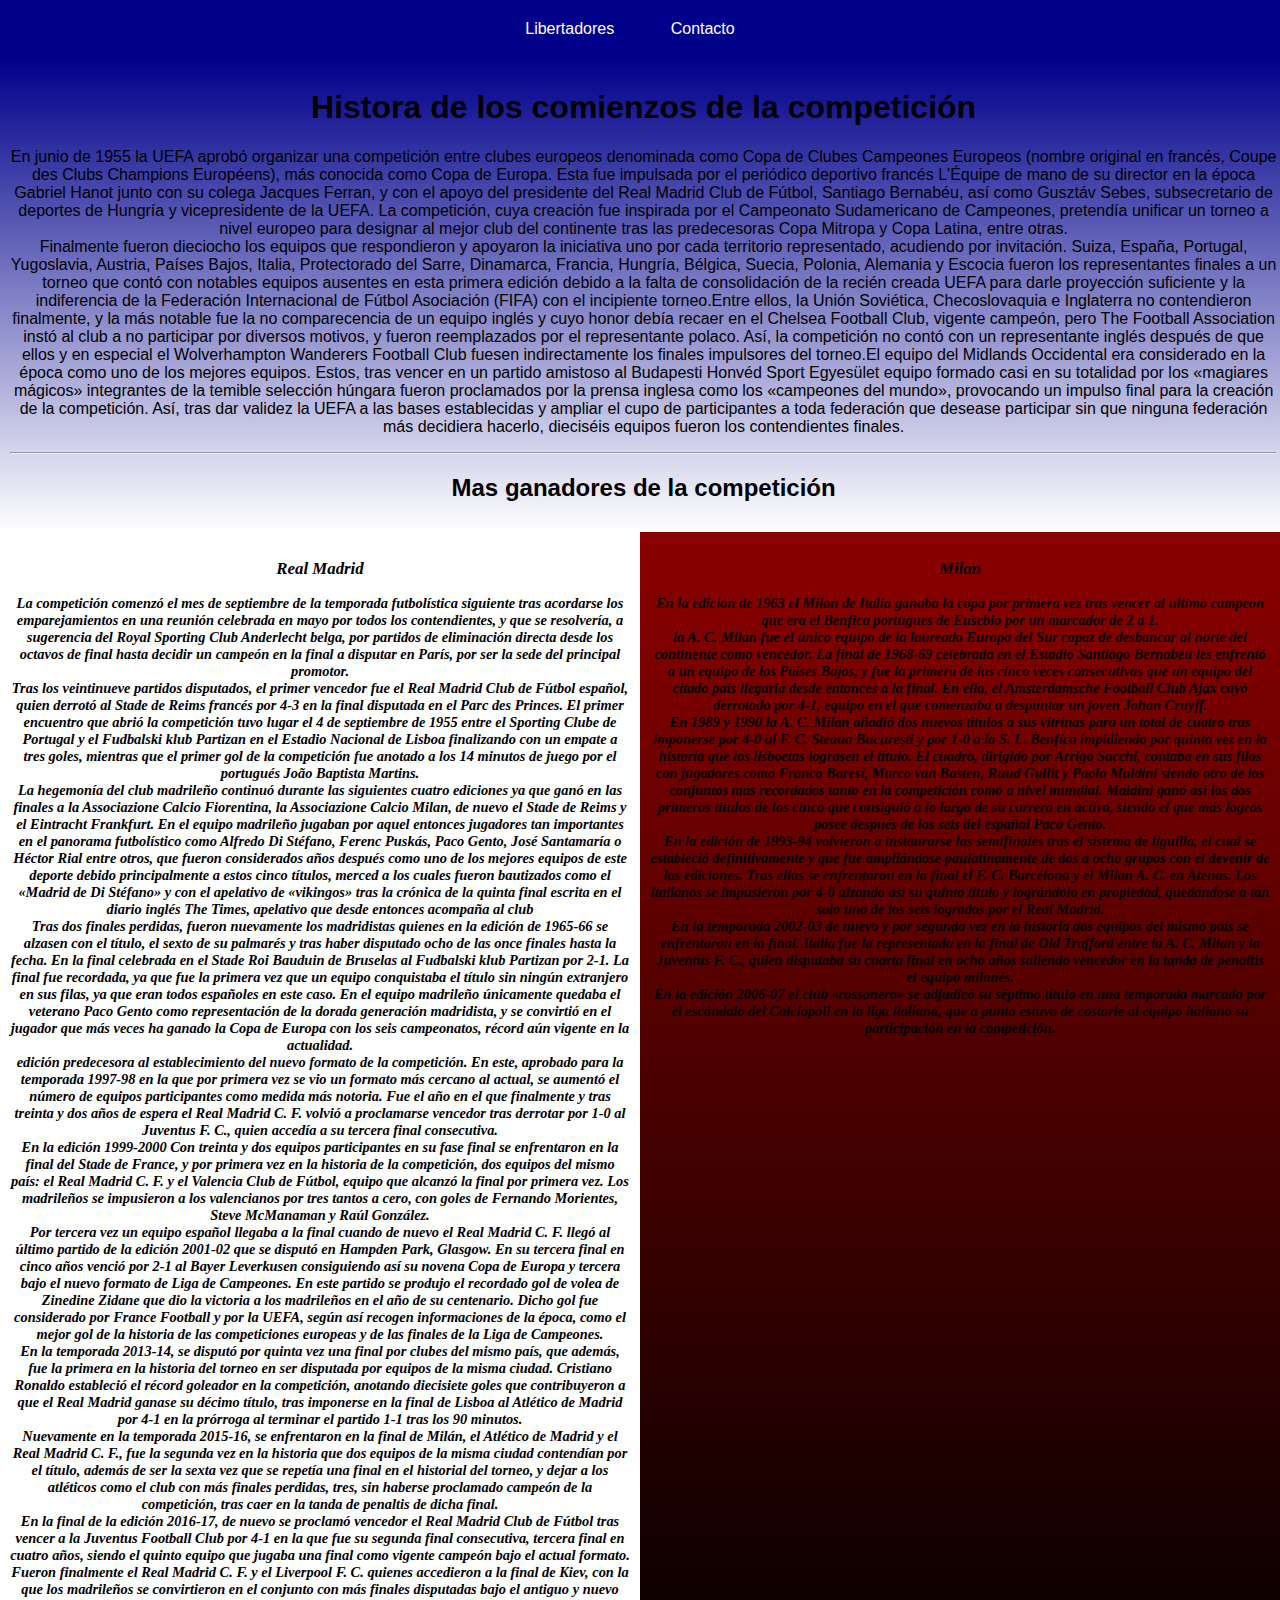
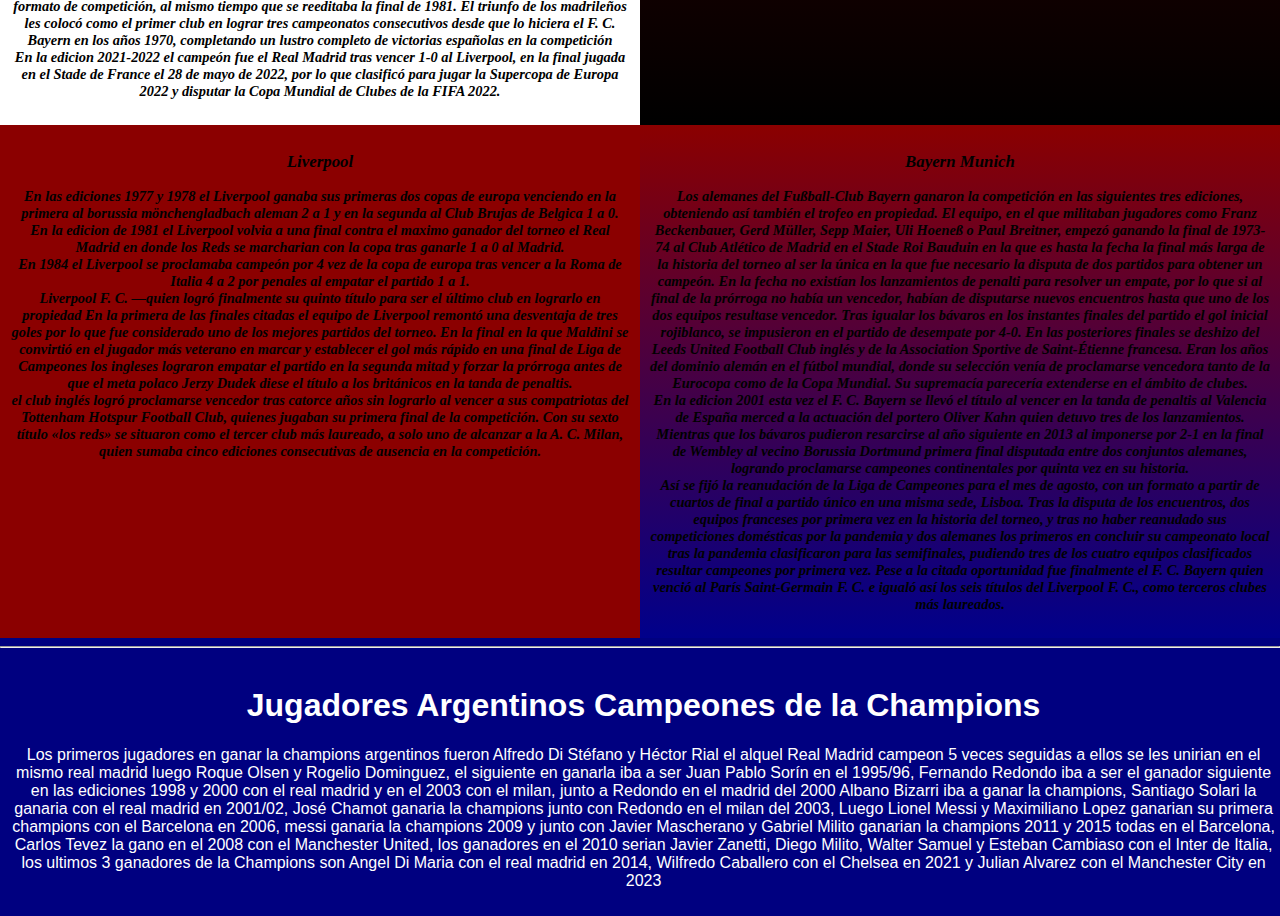
<file: index2.html>
<!DOCTYPE html>
<html lang="es">
<head>
    <meta charset="UTF-8">
    <meta name="viewport" content="width=device-width, initial-scale=1.0">
    <link rel="stylesheet" href="Style.css">
    <title>UEFA Champions League</title>
</head>
<body class="Pagina2">
    <div class="menu2">
        <ul>
            <li><a href="./index.html">Libertadores</a></li>
            <li><a href="./index3.html">Contacto</a></li>
        </ul>
    </div>
    <div class=historiaCham>
        <h1>Histora de los comienzos de la competición</h1>
        <p>En junio de 1955 la UEFA aprobó organizar una competición entre clubes europeos denominada como Copa de Clubes Campeones Europeos (nombre original en francés, Coupe des Clubs Champions Européens), más conocida como Copa de Europa. Esta fue impulsada por el periódico deportivo francés L'Équipe de mano de su director en la época Gabriel Hanot junto con su colega Jacques Ferran, y con el apoyo del presidente del Real Madrid Club de Fútbol, Santiago Bernabéu, así como Gusztáv Sebes, subsecretario de deportes de Hungría y vicepresidente de la UEFA. La competición, cuya creación fue inspirada por el Campeonato Sudamericano de Campeones, pretendía unificar un torneo a nivel europeo para designar al mejor club del continente tras las predecesoras Copa Mitropa y Copa Latina, entre otras. <br> Finalmente fueron dieciocho los equipos que respondieron y apoyaron la iniciativa uno por cada territorio representado, acudiendo por invitación. Suiza, España, Portugal, Yugoslavia, Austria, Países Bajos, Italia, Protectorado del Sarre, Dinamarca, Francia, Hungría, Bélgica, Suecia, Polonia, Alemania y Escocia fueron los representantes finales a un torneo que contó con notables equipos ausentes en esta primera edición debido a la falta de consolidación de la recién creada UEFA para darle proyección suficiente y la indiferencia de la Federación Internacional de Fútbol Asociación (FIFA) con el incipiente torneo.Entre ellos, la Unión Soviética, Checoslovaquia e Inglaterra no contendieron finalmente, y la más notable fue la no comparecencia de un equipo inglés y cuyo honor debía recaer en el Chelsea Football Club, vigente campeón, pero The Football Association instó al club a no participar por diversos motivos, y fueron reemplazados por el representante polaco. Así, la competición no contó con un representante inglés después de que ellos y en especial el Wolverhampton Wanderers Football Club fuesen indirectamente los finales impulsores del torneo.El equipo del Midlands Occidental era considerado en la época como uno de los mejores equipos. Estos, tras vencer en un partido amistoso al Budapesti Honvéd Sport Egyesület equipo formado casi en su totalidad por los «magiares mágicos» integrantes de la temible selección húngara fueron proclamados por la prensa inglesa como los «campeones del mundo», provocando un impulso final para la creación de la competición. Así, tras dar validez la UEFA a las bases establecidas y ampliar el cupo de participantes a toda federación que desease participar sin que ninguna federación más decidiera hacerlo, dieciséis equipos fueron los contendientes finales.</p>
        <hr>
        <h2>Mas ganadores de la competición</h2>
    </div>
<div class="cont1">
    <div class="Madrid">
        <h3>Real Madrid</h3>
        <p>La competición comenzó el mes de septiembre de la temporada futbolística siguiente tras acordarse los emparejamientos en una reunión celebrada en mayo por todos los contendientes, y que se resolvería, a sugerencia del Royal Sporting Club Anderlecht belga, por partidos de eliminación directa desde los octavos de final hasta decidir un campeón en la final a disputar en París, por ser la sede del principal promotor. <br> Tras los veintinueve partidos disputados, el primer vencedor fue el Real Madrid Club de Fútbol español, quien derrotó al Stade de Reims francés por 4-3 en la final disputada en el Parc des Princes. El primer encuentro que abrió la competición tuvo lugar el 4 de septiembre de 1955 entre el Sporting Clube de Portugal y el Fudbalski klub Partizan en el Estadio Nacional de Lisboa finalizando con un empate a tres goles, mientras que el primer gol de la competición fue anotado a los 14 minutos de juego por el portugués João Baptista Martins. <br> La hegemonía del club madrileño continuó durante las siguientes cuatro ediciones ya que ganó en las finales a la Associazione Calcio Fiorentina, la Associazione Calcio Milan, de nuevo el Stade de Reims y el Eintracht Frankfurt. En el equipo madrileño jugaban por aquel entonces jugadores tan importantes en el panorama futbolístico como Alfredo Di Stéfano, Ferenc Puskás, Paco Gento, José Santamaría o Héctor Rial entre otros, que fueron considerados años después como uno de los mejores equipos de este deporte debido principalmente a estos cinco títulos, merced a los cuales fueron bautizados como el «Madrid de Di Stéfano» y con el apelativo de «vikingos» tras la crónica de la quinta final escrita en el diario inglés The Times, apelativo que desde entonces acompaña al club <br> Tras dos finales perdidas, fueron nuevamente los madridistas quienes en la edición de 1965-66 se alzasen con el título, el sexto de su palmarés y tras haber disputado ocho de las once finales hasta la fecha. En la final celebrada en el Stade Roi Bauduin de Bruselas al Fudbalski klub Partizan por 2-1. La final fue recordada, ya que fue la primera vez que un equipo conquistaba el título sin ningún extranjero en sus filas, ya que eran todos españoles en este caso. En el equipo madrileño únicamente quedaba el veterano Paco Gento como representación de la dorada generación madridista, y se convirtió en el jugador que más veces ha ganado la Copa de Europa con los seis campeonatos, récord aún vigente en la actualidad. <br> edición predecesora al establecimiento del nuevo formato de la competición. En este, aprobado para la temporada 1997-98 en la que por primera vez se vio un formato más cercano al actual, se aumentó el número de equipos participantes como medida más notoria. Fue el año en el que finalmente y tras treinta y dos años de espera el Real Madrid C. F. volvió a proclamarse vencedor tras derrotar por 1-0 al Juventus F. C., quien accedía a su tercera final consecutiva. <br> En la edición 1999-2000 Con treinta y dos equipos participantes en su fase final se enfrentaron en la final del Stade de France, y por primera vez en la historia de la competición, dos equipos del mismo país: el Real Madrid C. F. y el Valencia Club de Fútbol, equipo que alcanzó la final por primera vez. Los madrileños se impusieron a los valencianos por tres tantos a cero, con goles de Fernando Morientes, Steve McManaman y Raúl González. <br> Por tercera vez un equipo español llegaba a la final cuando de nuevo el Real Madrid C. F. llegó al último partido de la edición 2001-02 que se disputó en Hampden Park, Glasgow. En su tercera final en cinco años venció por 2-1 al Bayer Leverkusen consiguiendo así su novena Copa de Europa y tercera bajo el nuevo formato de Liga de Campeones. En este partido se produjo el recordado gol de volea de Zinedine Zidane que dio la victoria a los madrileños en el año de su centenario. Dicho gol fue considerado por France Football y por la UEFA, según así recogen informaciones de la época, como el mejor gol de la historia de las competiciones europeas y de las finales de la Liga de Campeones. <br> En la temporada 2013-14, se disputó por quinta vez una final por clubes del mismo país, que además, fue la primera en la historia del torneo en ser disputada por equipos de la misma ciudad. Cristiano Ronaldo estableció el récord goleador en la competición, anotando diecisiete goles que contribuyeron a que el Real Madrid ganase su décimo título, tras imponerse en la final de Lisboa al Atlético de Madrid por 4-1 en la prórroga al terminar el partido 1-1 tras los 90 minutos. <br> Nuevamente en la temporada 2015-16, se enfrentaron en la final de Milán, el Atlético de Madrid y el Real Madrid C. F., fue la segunda vez en la historia que dos equipos de la misma ciudad contendían por el título, además de ser la sexta vez que se repetía una final en el historial del torneo, y dejar a los atléticos como el club con más finales perdidas, tres, sin haberse proclamado campeón de la competición, tras caer en la tanda de penaltis de dicha final. <br> En la final de la edición 2016-17, de nuevo se proclamó vencedor el Real Madrid Club de Fútbol tras vencer a la Juventus Football Club por 4-1 en la que fue su segunda final consecutiva, tercera final en cuatro años, siendo el quinto equipo que jugaba una final como vigente campeón bajo el actual formato. <br> Fueron finalmente el Real Madrid C. F. y el Liverpool F. C. quienes accedieron a la final de Kiev, con la que los madrileños se convirtieron en el conjunto con más finales disputadas bajo el antiguo y nuevo formato de competición, al mismo tiempo que se reeditaba la final de 1981. El triunfo de los madrileños les colocó como el primer club en lograr tres campeonatos consecutivos desde que lo hiciera el F. C. Bayern en los años 1970, completando un lustro completo de victorias españolas en la competición <br> En la edicion 2021-2022 el campeón fue el Real Madrid tras vencer 1-0 al Liverpool, en la final jugada en el Stade de France el 28 de mayo de 2022, por lo que clasificó para jugar la Supercopa de Europa 2022 y disputar la Copa Mundial de Clubes de la FIFA 2022.</p>
    </div>
    <div class="Milan">
        <h3>Milan</h3>
        <p>En la edicion de 1963 el Milan de Italia ganaba la copa por primera vez tras vencer al ultimo campeon que era el Benfica portugues de Eusebio por un marcador de 2 a 1. <br>la A. C. Milan fue el único equipo de la laureada Europa del Sur capaz de desbancar al norte del continente como vencedor. La final de 1968-69 celebrada en el Estadio Santiago Bernabéu les enfrentó a un equipo de los Países Bajos, y fue la primera de las cinco veces consecutivas que un equipo del citado país llegaría desde entonces a la final. En ella, el Amsterdamsche Football Club Ajax cayó derrotado por 4-1, equipo en el que comenzaba a despuntar un joven Johan Cruyff. <br>En 1989 y 1990 la A. C. Milan añadió dos nuevos títulos a sus vitrinas para un total de cuatro tras imponerse por 4-0 al F. C. Steaua București y por 1-0 a la S. L. Benfica impidiendo por quinta vez en la historia que los lisboetas lograsen el título. El cuadro, dirigido por Arrigo Sacchi, contaba en sus filas con jugadores como Franco Baresi, Marco van Basten, Ruud Gullit y Paolo Maldini siendo otro de los conjuntos más recordados tanto en la competición como a nivel mundial. Maldini ganó así los dos primeros títulos de los cinco que consiguió a lo largo de su carrera en activo, siendo el que más logros posee después de los seis del español Paco Gento. <br> En la edición de 1993-94 volvieron a instaurarse las semifinales tras el sistema de liguilla, el cual se estableció definitivamente y que fue ampliándose paulatinamente de dos a ocho grupos con el devenir de las ediciones. Tras ellas se enfrentaron en la final el F. C. Barcelona y el Milan A. C. en Atenas. Los italianos se impusieron por 4-0 alzando así su quinto título y lográndolo en propiedad, quedándose a tan solo uno de los seis logrados por el Real Madrid. <br> En la temporada 2002-03 de nuevo y por segunda vez en la historia dos equipos del mismo país se enfrentaron en la final. Italia fue la representada en la final de Old Trafford entre la A. C. Milan y la Juventus F. C., quien disputaba su cuarta final en ocho años saliendo vencedor en la tanda de penaltis el equipo milanés. <br> En la edición 2006-07 el club «rossonero» se adjudicó su séptimo título en una temporada marcada por el escándalo del Calciopoli en la liga italiana, que a punto estuvo de costarle al equipo italiano su participación en la competición.</p>
    </div>
</div> 
<div class="cont2">  
    <div class="Liverpool">
        <h3>Liverpool</h3>
        <p>En las ediciones 1977 y 1978 el Liverpool ganaba sus primeras dos copas de europa venciendo en la primera al borussia mönchengladbach aleman 2 a 1 y en la segunda al Club Brujas de Belgica 1 a 0. <br> En la edicion de 1981 el Liverpool volvia a una final contra el maximo ganador del torneo el Real Madrid en donde los Reds se marcharian con la copa tras ganarle 1 a 0 al Madrid. <br> En 1984 el Liverpool se proclamaba campeón por 4 vez de la copa de europa tras vencer a la Roma de Italia 4 a 2 por penales al empatar el partido 1 a 1. <br>  Liverpool F. C. —quien logró finalmente su quinto título para ser el último club en lograrlo en propiedad En la primera de las finales citadas el equipo de Liverpool remontó una desventaja de tres goles por lo que fue considerado uno de los mejores partidos del torneo. En la final en la que Maldini se convirtió en el jugador más veterano en marcar y establecer el gol más rápido en una final de Liga de Campeones los ingleses lograron empatar el partido en la segunda mitad y forzar la prórroga antes de que el meta polaco Jerzy Dudek diese el título a los británicos en la tanda de penaltis. <br> el club inglés logró proclamarse vencedor tras catorce años sin lograrlo al vencer a sus compatriotas del Tottenham Hotspur Football Club, quienes jugaban su primera final de la competición. Con su sexto título «los reds» se situaron como el tercer club más laureado, a solo uno de alcanzar a la A. C. Milan, quien sumaba cinco ediciones consecutivas de ausencia en la competición. </p>
    </div>
    <div class="BayernMunich">
        <h3>Bayern Munich</h3>
        <p>Los alemanes del Fußball-Club Bayern ganaron la competición en las siguientes tres ediciones, obteniendo así también el trofeo en propiedad. El equipo, en el que militaban jugadores como Franz Beckenbauer, Gerd Müller, Sepp Maier, Uli Hoeneß o Paul Breitner, empezó ganando la final de 1973-74 al Club Atlético de Madrid en el Stade Roi Bauduin en la que es hasta la fecha la final más larga de la historia del torneo al ser la única en la que fue necesario la disputa de dos partidos para obtener un campeón. En la fecha no existían los lanzamientos de penalti para resolver un empate, por lo que si al final de la prórroga no había un vencedor, habían de disputarse nuevos encuentros hasta que uno de los dos equipos resultase vencedor. Tras igualar los bávaros en los instantes finales del partido el gol inicial rojiblanco, se impusieron en el partido de desempate por 4-0. En las posteriores finales se deshizo del Leeds United Football Club inglés y de la Association Sportive de Saint-Étienne francesa. Eran los años del dominio alemán en el fútbol mundial, donde su selección venía de proclamarse vencedora tanto de la Eurocopa como de la Copa Mundial. Su supremacía parecería extenderse en el ámbito de clubes. <br>En la edicion 2001 esta vez el F. C. Bayern se llevó el título al vencer en la tanda de penaltis al Valencia de España merced a la actuación del portero Oliver Kahn quien detuvo tres de los lanzamientos. <br> Mientras que los bávaros pudieron resarcirse al año siguiente en 2013 al imponerse por 2-1 en la final de Wembley al vecino Borussia Dortmund primera final disputada entre dos conjuntos alemanes, logrando proclamarse campeones continentales por quinta vez en su historia. <br> Así se fijó la reanudación de la Liga de Campeones para el mes de agosto, con un formato a partir de cuartos de final a partido único en una misma sede, Lisboa. Tras la disputa de los encuentros, dos equipos franceses por primera vez en la historia del torneo, y tras no haber reanudado sus competiciones domésticas por la pandemia y dos alemanes los primeros en concluir su campeonato local tras la pandemia clasificaron para las semifinales, pudiendo tres de los cuatro equipos clasificados resultar campeones por primera vez. Pese a la citada oportunidad fue finalmente el F. C. Bayern quien venció al París Saint-Germain F. C. e igualó así los seis títulos del Liverpool F. C., como terceros clubes más laureados. </p>
    </div>
</div>    
    <hr>
    <div class="Arg">
        <h1>Jugadores Argentinos Campeones de la Champions</h1>
       <p>Los primeros jugadores en ganar la champions argentinos fueron Alfredo Di Stéfano y Héctor Rial el alquel Real Madrid campeon 5 veces seguidas a ellos se les unirian en el mismo real madrid luego Roque Olsen y Rogelio Dominguez, el siguiente en ganarla iba a ser Juan Pablo Sorín en el 1995/96, Fernando Redondo iba a ser el ganador siguiente en las ediciones 1998 y 2000 con el real madrid y en el 2003 con el milan, junto a Redondo en el madrid del 2000 Albano Bizarri iba a ganar la champions, Santiago Solari la ganaria con el real madrid en 2001/02, José Chamot ganaria la champions junto con Redondo en el milan del 2003, Luego Lionel Messi y Maximiliano Lopez ganarian su primera champions con el Barcelona en 2006, messi ganaria la champions 2009 y junto con Javier Mascherano y Gabriel Milito ganarian la champions 2011 y 2015 todas en el Barcelona, Carlos Tevez la gano en el 2008 con el Manchester United, los ganadores en el 2010 serian Javier Zanetti, Diego Milito, Walter Samuel y Esteban Cambiaso con el Inter de Italia, los ultimos 3 ganadores de la Champions son Angel Di Maria con el real madrid en 2014, Wilfredo Caballero con el Chelsea en 2021 y Julian Alvarez con el Manchester City en 2023    </p> 
    </div>
    
</body>
</html>
</file>
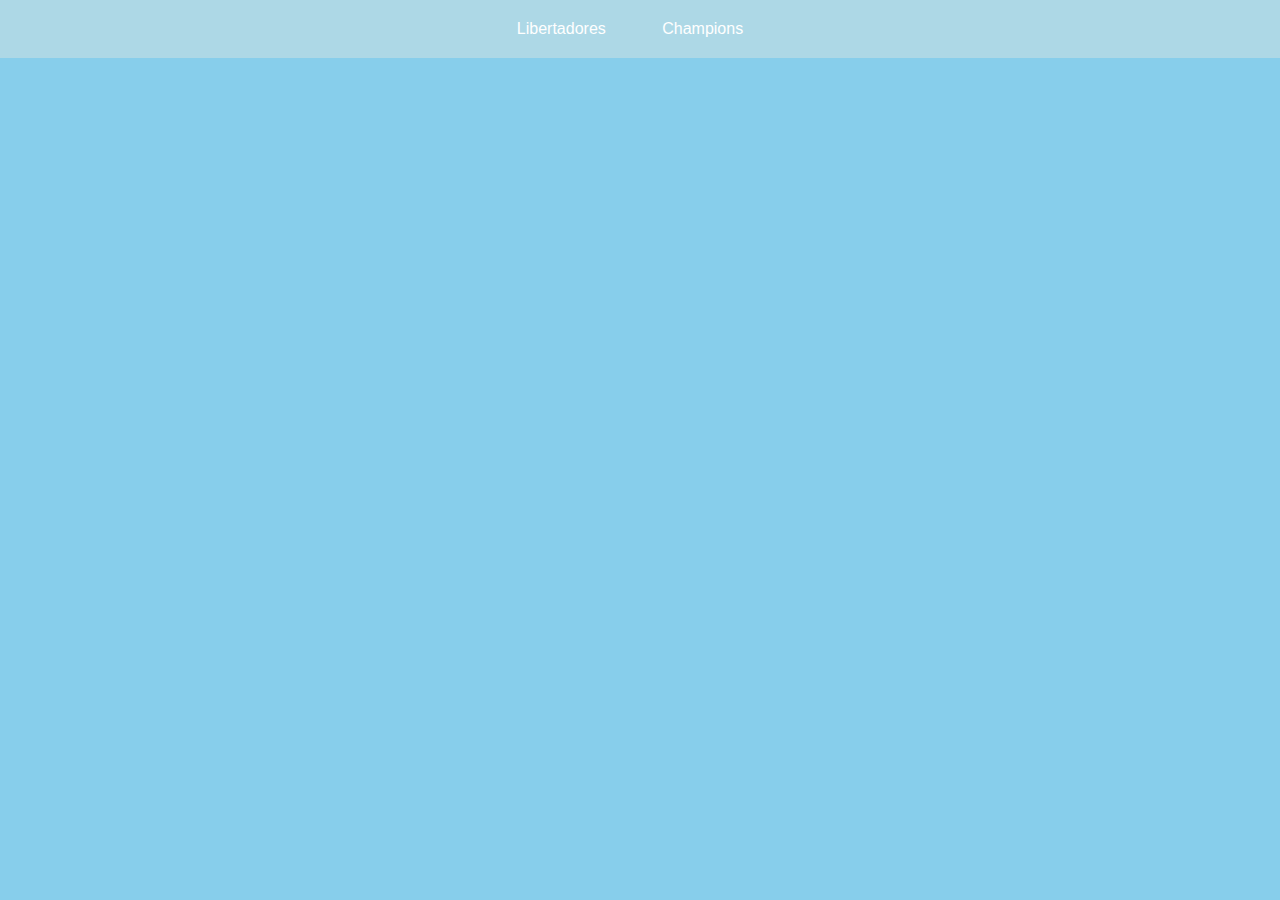
<file: index3.html>
<!DOCTYPE html>
<html lang="es">
<head>
    <meta charset="UTF-8">
    <meta name="viewport" content="width=device-width, initial-scale=1.0">
    <link rel="stylesheet" href="Style.css">
    <title>Pagina De Contacto</title>
</head>
<body class="Pagina3">
    <div class="menu3">
        <ul>
            <li><a href="./index.html">Libertadores</a></li>
            <li><a href="./index2.html">Champions</a></li>
        </ul>
    </div>
</body>
</html>
</file>
<file: Style.css>
.Pagina1{
    background-color:#B8860B;
    margin: 0;
    padding: 0;
    font-family: Arial, sans-serif;
}
.container1{
    display:flex;
    flex: 1;
}
.container2{
    display:flex;
    flex: 1;
}
.Title{
    text-align: center;
    color: #FFFFFF;
}
.menu1{
    text-align: center;
    padding: 20px;
    background-color: #DAA520;
    color: #FFFFFF;
}
ul{
   
    list-style-type: none;
    margin: 0;
    padding: 0;
    
}
li{
    display: inline;
    margin-right: 20px;
}
li a{
    display: inline;
    color: #FFFFFF;
    text-align: center;
    padding: 14px 16px;
    text-decoration: none;
}
li a:hover{
    
    background-color: #111; 
}
.Pagina2{
    background-color: #000080;
    margin: 0;
    padding: 0;
    font-family: Arial, sans-serif;
}
.menu2{
    text-align: center;
    padding: 20px;
    background-color: #00008B;
    color: #FFFFFF;
}
.cont1{
    display:flex;
    flex: 1;
}
.cont2{
    display:flex;
    flex: 1;
}
.menu3{
    text-align: center;
    padding: 20px;
    background-color: #ADD8E6;
    color: #FFFFFF;
}
.Pagina3{
    background-color: #87CEEB;
    margin: 0;
    padding: 0;
    font-family: Arial, sans-serif;
}
.historia{
    color: #FFFFFF;
    text-align: center;
    padding: 10px;
    width: 99%;   
}
img{
    display: block;
    margin-left: auto;
    margin-right: auto;
}
.Peñarol{
    color: #FFFFFF;
    text-align: center;
    padding: 10px;
    width: 99%;
}
.Independiente{
    color: #FFFFFF;
    text-align: center;
    padding: 10px;
    width: 99%;
}
.Estudiantes{
    color: #FFFFFF;
    text-align: center;
    padding: 10px;
    width: 99%;
}
.Boca{
    color: #FFFFFF;
    text-align: center;
    padding: 10px;
    width: 99%; 
}
.River{
    text-align: center;
    color: #FFFFFF;
    padding: 10px;
    width: 99%; 
}

.Racing{
    text-align: center;
    color: #FFFFFF; 
    padding: 10px;
    width: 99%; 
}
.Argentinos{
    text-align: center;
    color: #FFFFFF; 
    padding: 10px;
    width: 99%; 
}
.Velez{
    text-align: center;
    color: #FFFFFF;  
    padding: 10px;
    width: 99%; 
}
.SanLorenzo{
    text-align: center;
    color: #FFFFFF;
    padding: 10px;
    width: 99%;  
}

.historiaCham{
    color: #000000;
    text-align: center;
    padding: 10px;
    width: 99%;
    background: linear-gradient(#00008B, #FFFFFF);
}
.Madrid{
    font:oblique bold 90% cursive;
    text-align: center;
    padding: 10px;
    width: 99%;
    background-color: #FFFFFF;
}
.Milan{
    font:oblique bold 90% cursive;
    text-align: center;
    padding: 10px;
    width: 99%;
    background: linear-gradient(#8B0000 , #000000);
    color: #000000;
}
.Liverpool{
    font:oblique bold 90% cursive;
    text-align: center;
    padding: 10px;
    width: 99%;
    background-color: #8B0000;
    color: #000000;
}
.BayernMunich{
    font:oblique bold 90% cursive;
    text-align: center;
    padding: 10px;
    width: 99%;
    background: linear-gradient(#8B0000, #00008B); 
}
.Arg{
    text-align: center;
    padding: 10px;
    width: 99%;
    color: #FFFFFF;
}
</file>
